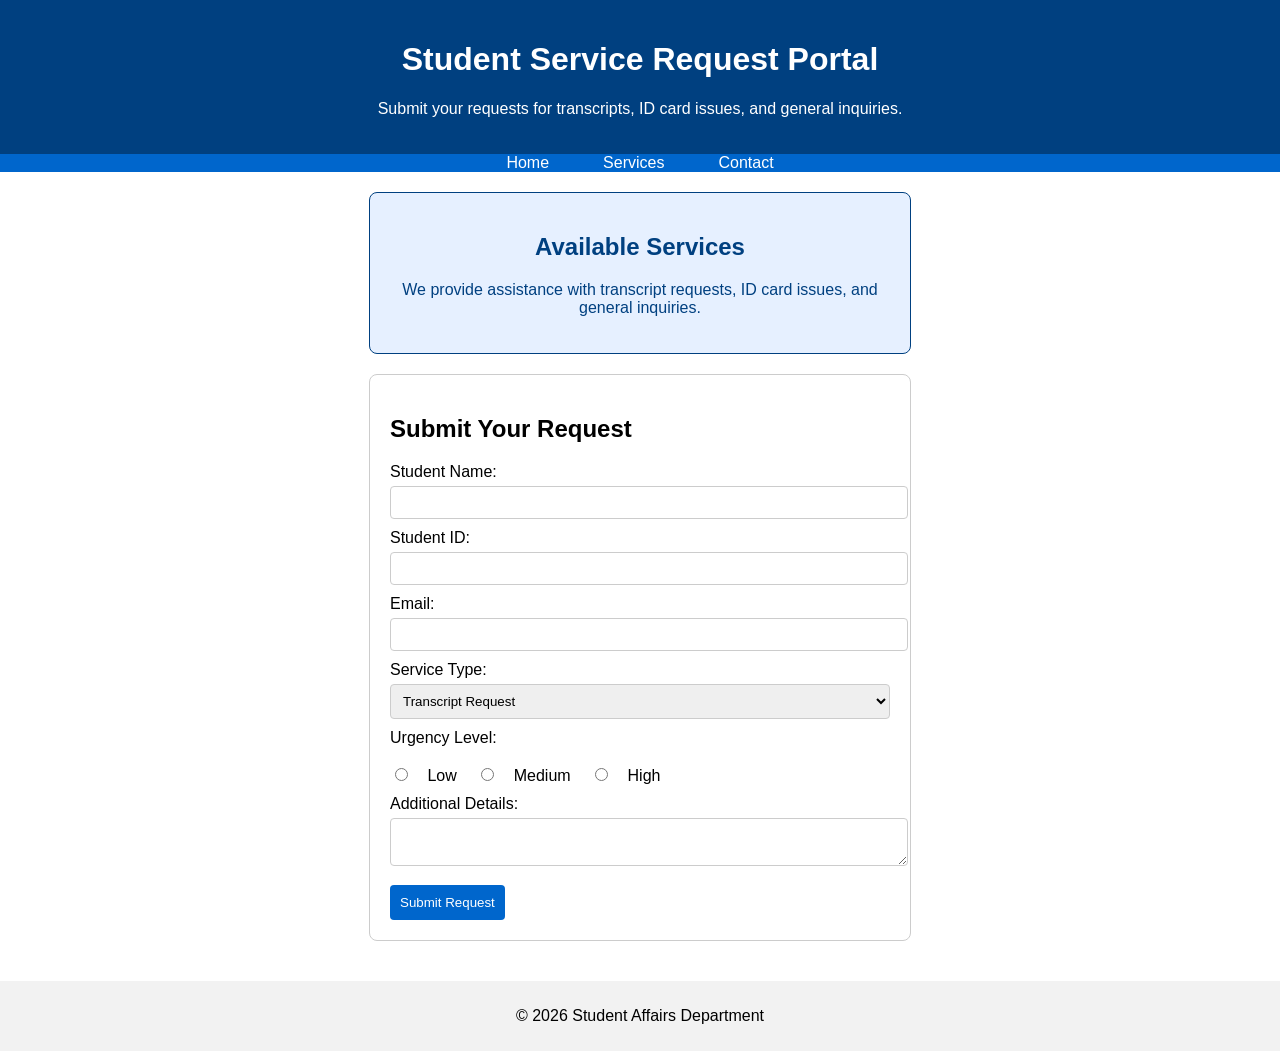
<file: Mid/index.html>
<!DOCTYPE html>
<html lang="en">
<head>
    <meta charset="UTF-8">
    <meta name="viewport" content="width=device-width, initial-scale=1.0">
    <title>Student Service Request Portal</title>
    <link rel="stylesheet" href="style.css">
</head>
<body>
    <header>
        <h1>Student Service Request Portal</h1>
        <p>Submit your requests for transcripts, ID card issues, and general inquiries.</p>
    </header>

    <nav>
        <ul>
            <li><a href="#">Home</a></li>
            <li><a href="#">Services</a></li>
            <li><a href="#">Contact</a></li>
        </ul>
    </nav>

    <main>
        <section class="description">
            <h2>Available Services</h2>
            <p>We provide assistance with transcript requests, ID card issues, and general inquiries.</p>
        </section>

        <section class="form-section">
            <h2>Submit Your Request</h2>
            <form>
                <label for="name">Student Name:</label>
                <input type="text" id="name" name="name" required>

                <label for="id">Student ID:</label>
                <input type="text" id="id" name="id" maxlength="10" required>

                <label for="email">Email:</label>
                <input type="email" id="email" name="email" required>

                <label for="service">Service Type:</label>
                <select id="service" name="service">
                    <option value="transcript">Transcript Request</option>
                    <option value="idcard">ID Card Issue</option>
                    <option value="general">General Inquiry</option>
                </select>

                <label>Urgency Level:</label>
                <div class="urgency-group">
                    <input type="radio" id="low" name="urgency" value="low">
                    <label for="low">Low</label>
                    <input type="radio" id="medium" name="urgency" value="medium">
                    <label for="medium">Medium</label>
                    <input type="radio" id="high" name="urgency" value="high">
                    <label for="high">High</label>
                </div>

                <label for="details">Additional Details:</label>
                <textarea id="details" name="details"></textarea>

                <button type="submit">Submit Request</button>
            </form>
        </section>
    </main>

    <footer>
        <p>&copy; 2026 Student Affairs Department</p>
    </footer>
</body>
</html>
</file>
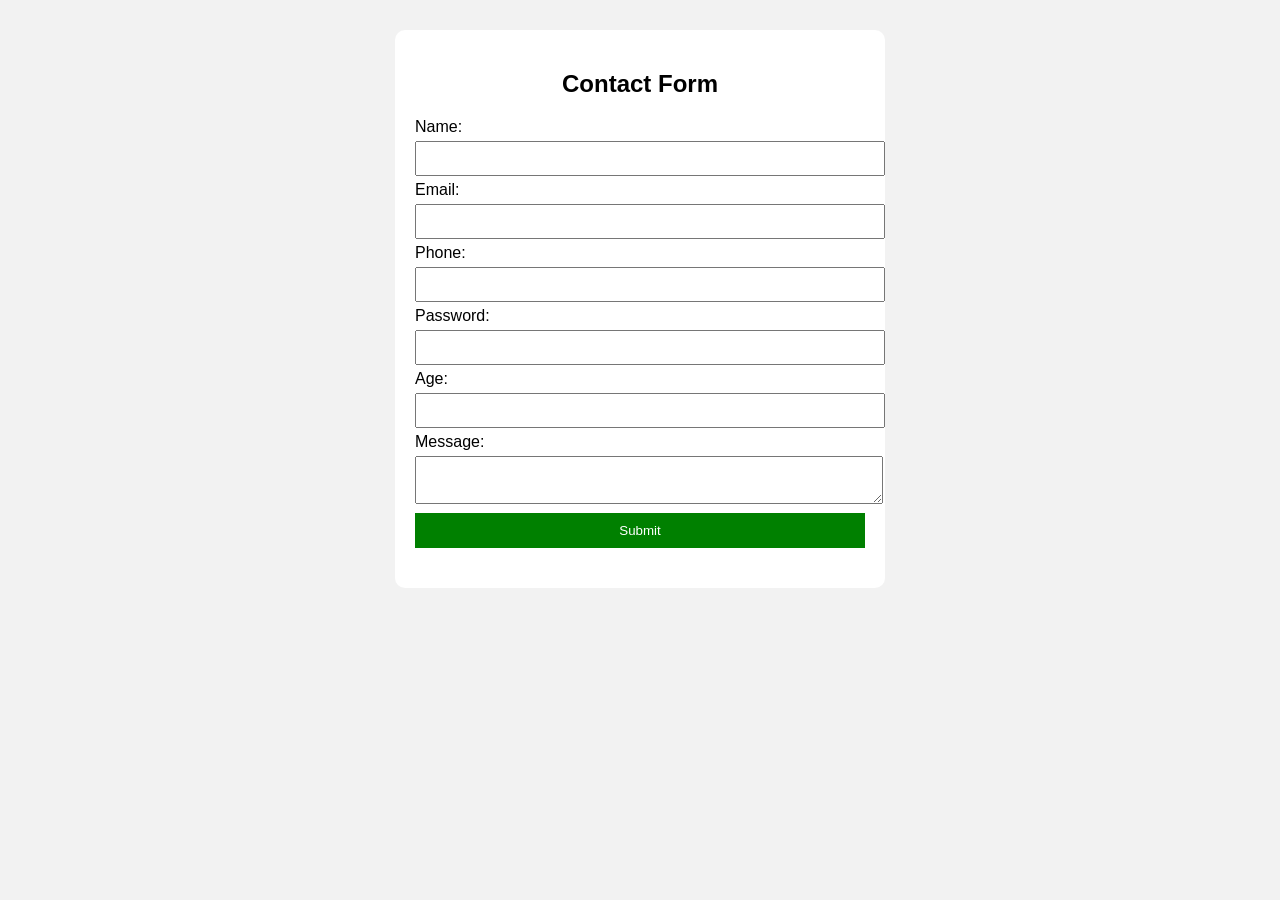
<file: Mid/contact.html>
<!DOCTYPE html>
<html>

<head>
    <title>Contact Form Validation</title>

    <style>

        body{
            font-family: Arial;
            background:#f2f2f2;
        }

        .container{

            width:450px;
            margin:auto;
            background:white;
            padding:20px;
            margin-top:30px;
            border-radius:10px;

        }

        input,textarea{

            width:100%;
            padding:8px;
            margin-top:5px;
            margin-bottom:5px;

        }

        button{

            width:100%;
            padding:10px;
            background:green;
            color:white;
            border:none;

        }

        span{

            color:red;
            font-size:14px;

        }

        #success{

            margin-top:20px;
            color:green;

        }

    </style>

</head>

<body>

<div class="container">

<h2 align="center">Contact Form</h2>

<form onsubmit="return handleSubmit()">

<label>Name:</label>
<input type="text" id="name">
<span id="nameError"></span>

<label>Email:</label>
<input type="text" id="email">
<span id="emailError"></span>

<label>Phone:</label>
<input type="text" id="phone">
<span id="phoneError"></span>

<label>Password:</label>
<input type="password" id="password">
<span id="passwordError"></span>

<label>Age:</label>
<input type="text" id="age">
<span id="ageError"></span>

<label>Message:</label>
<textarea id="message"></textarea>
<span id="messageError"></span>

<button type="submit">Submit</button>

</form>

<div id="success"></div>

</div>

<script>

function handleSubmit()
{

var name=document.getElementById("name").value;

var email=document.getElementById("email").value;

var phone=document.getElementById("phone").value;

var password=document.getElementById("password").value;

var age=document.getElementById("age").value;

var message=document.getElementById("message").value;


// Error clear

document.getElementById("nameError").innerHTML="";
document.getElementById("emailError").innerHTML="";
document.getElementById("phoneError").innerHTML="";
document.getElementById("passwordError").innerHTML="";
document.getElementById("ageError").innerHTML="";
document.getElementById("messageError").innerHTML="";
document.getElementById("success").innerHTML="";


// Empty validation

if(name=="" || email=="" || phone=="" || password=="" || age=="" || message=="")
{

alert("Please Fill All Fields");
return false;

}


// Name Validation

var letters=/^[A-Za-z ]+$/;

if(!letters.test(name) || name.length<3)
{

document.getElementById("nameError").innerHTML="Only alphabets and minimum 3 characters";
return false;

}


// Email Validation

if(email.indexOf("@")==-1 || email.indexOf(".")==-1)
{

document.getElementById("emailError").innerHTML="Invalid Email";
return false;

}


// Phone Validation

if(phone.length!=10 || isNaN(phone))
{

document.getElementById("phoneError").innerHTML="Phone must be 10 digits";
return false;

}


// Password Validation

var pass=/^(?=.*[a-z])(?=.*[A-Z])(?=.*\d)(?=.*[@$!%*#?&]).{8,}$/;

if(!pass.test(password))
{

document.getElementById("passwordError").innerHTML="Password is not strong";
return false;

}


// Age Validation

if(isNaN(age) || age<18)
{

document.getElementById("ageError").innerHTML="Age must be 18 or above";
return false;

}


// Message Validation

if(message.length<10)
{

document.getElementById("messageError").innerHTML="Minimum 10 characters";
return false;

}



// Success Message

document.getElementById("success").innerHTML=

"<h3>Registration Successful!</h3>"+

"Name : "+name+"<br><br>"+

"Email : "+email+"<br><br>"+

"Phone : "+phone+"<br><br>"+

"Age : "+age+"<br><br>"+

"Message : "+message+"<br><br>"+

"Thank you for registering successfully.";

return false;

}

</script>

</body>

</html>
</file>
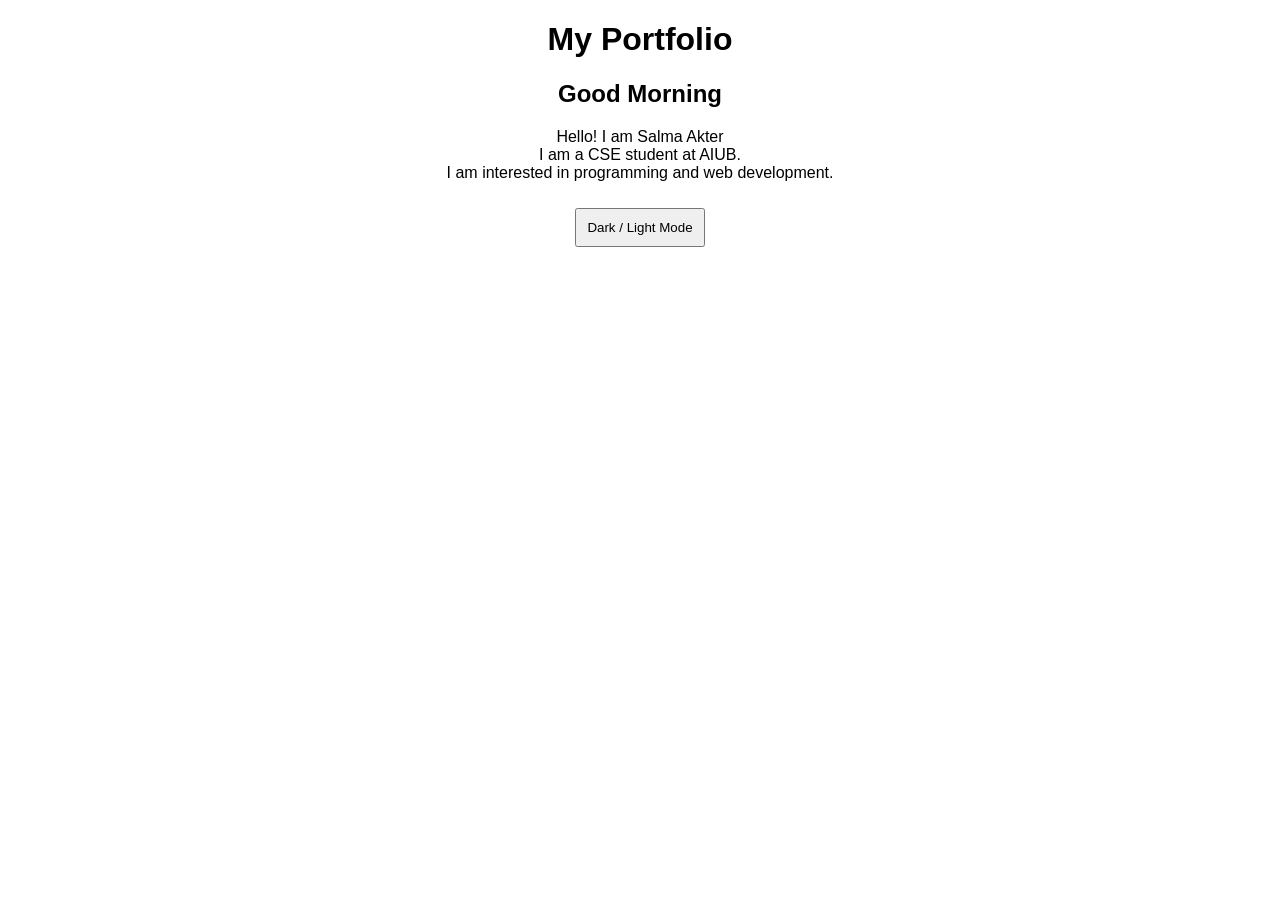
<file: Mid/portfolio.html>
<!DOCTYPE html>
<html>
<head>
  <title>Portfolio</title>
  <style>
    body {
      font-family: Arial;
      text-align: center;
    }
    .dark {
      background: black;
      color: white;
    }
    button {
      padding: 10px;
      margin-top: 10px;
    }
  </style>
</head>
<body id="body">

  <h1>My Portfolio</h1>
  <h2 id="greeting"></h2>
  <p>Hello! I am Salma Akter <br>
     I am a CSE student at AIUB.<br>
     I am interested in programming and web development.</p>

  <button onclick="changeTheme()">Dark / Light Mode</button>

<script>
  // Time-based Greeting
  var hour = new Date().getHours();
  if(hour < 12) {
    document.getElementById("greeting").innerHTML = "Good Morning ";
  } else if(hour < 18) {
    document.getElementById("greeting").innerHTML = "Good Afternoon ";
  } else {
    document.getElementById("greeting").innerHTML = "Good Evening ";
  }

  // Dark/Light Mode Toggle
  function changeTheme() {
    var body = document.getElementById("body");
    if(body.className == "") {
      body.className = "dark";
    } else {
      body.className = "";
    }
  }
</script>

</body>
</html>
</file>
<file: Mid/style.css>
body {
    font-family: Arial, sans-serif;
    margin: 0;
    padding: 0;
}


header {
    background-color: #004080;
    color: white;
    text-align: center;
    padding: 20px;
}


nav {
    background-color: #0066cc;
}
nav ul {
    list-style: none;
    margin: 0;
    padding: 0;
    display: flex;
    justify-content: center;
}
nav ul li {
    margin: 0 15px;
}
nav ul li a {
    color: white;
    text-decoration: none;
    padding: 8px 12px;
}
nav ul li a:hover {
    background-color: #004080;
    border-radius: 4px;
}


main {
    padding: 20px;
}


.description {
    max-width: 500px;            
    margin: 0 auto 20px auto;    
    background-color: #e6f0ff;   
    border: 1px solid #004080; 
    padding: 20px;
    border-radius: 8px;
    color: #004080;              
    text-align: center;          
}


.form-section {
    max-width: 500px;
    margin: 0 auto;
    border: 1px solid #ccc;
    padding: 20px;
    border-radius: 8px;
}
.form-section label {
    display: block;
    margin-top: 10px;
}
.form-section input,
.form-section select,
.form-section textarea {
    width: 100%;
    padding: 8px;
    margin-top: 5px;
    border: 1px solid #ccc;
    border-radius: 4px;
}


.form-section .urgency-group {
    margin-top: 10px;
}
.form-section .urgency-group input[type="radio"],
.form-section .urgency-group label {
    display: inline-block;
    width: auto;
    margin-right: 15px;
}


.form-section button {
    margin-top: 15px;
    padding: 10px;
    background-color: #0066cc;
    color: white;
    border: none;
    border-radius: 4px;
    cursor: pointer;
}
.form-section button:hover {
    background-color: #004080;
}


footer {
    background-color: #f2f2f2;
    text-align: center;
    padding: 10px;
    margin-top: 20px;
}
</file>
